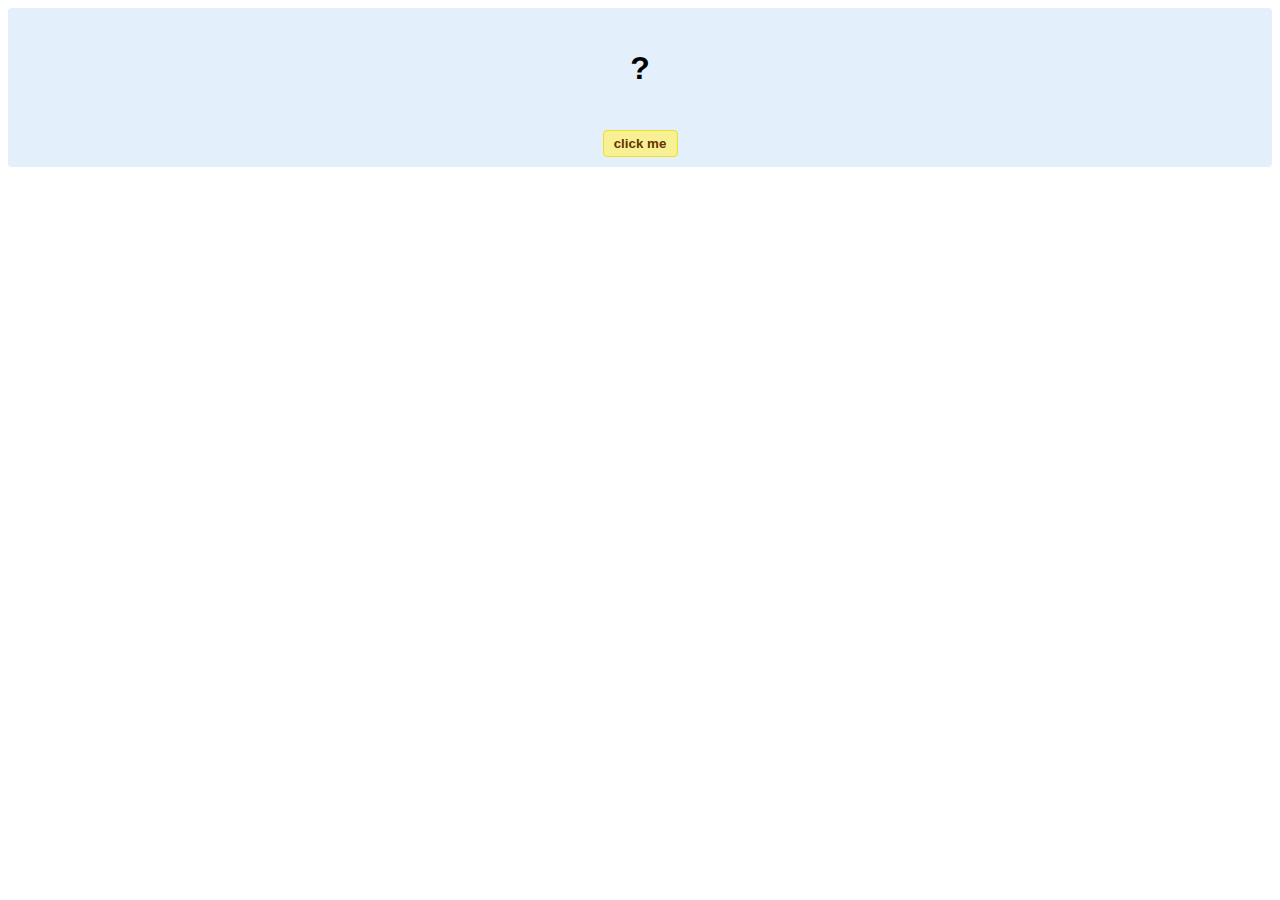
<file: projects/PartyLED/hello-world.html>
<!DOCTYPE html>
<!-- HTML5 Hello world by kirupa - http://www.kirupa.com/html5/getting_your_feet_wet_html5_pg1.htm -->
<html lang="en-us">

<head>
<meta charset="utf-8">
<title>Hello...</title>
<style type="text/css">
#mainContent {
	font-family: Arial, Helvetica, sans-serif;
	font-size: xx-large;
	font-weight: bold;
	background-color: #E3F0FB;
	border-radius: 4px;
	padding: 10px;
	text-align: center;
}
.buttonStyle {
	border-radius: 4px;
	border: thin solid #F0E020;
	padding: 5px;
	background-color: #F8F094;
	font-family: "Segoe UI", Tahoma, Geneva, Verdana, sans-serif;
	font-weight: bold;
	color: #663300;
	width: 75px;
}

.buttonStyle:hover {
	border: thin solid #FFCC00;
	background-color: #FCF9D6;
	color: #996633;
	cursor: pointer;
}
.buttonStyle:active {
	border: thin solid #99CC00;
	background-color: #F5FFD2;
	color: #669900;
	cursor: pointer;
}

</style>
</head>

<body>
<div id="mainContent">
<p id="helloText">?</p>
<button id="clickButton" class="buttonStyle">click me</button>
</div>
<script> 
var myButton = document.getElementById("clickButton");
var myText = document.getElementById("helloText");

myButton.addEventListener('click', doSomething, false)

function doSomething() {
	myText.textContent = "hello, world!";
}
</script>

</body>
</html>
</file>
